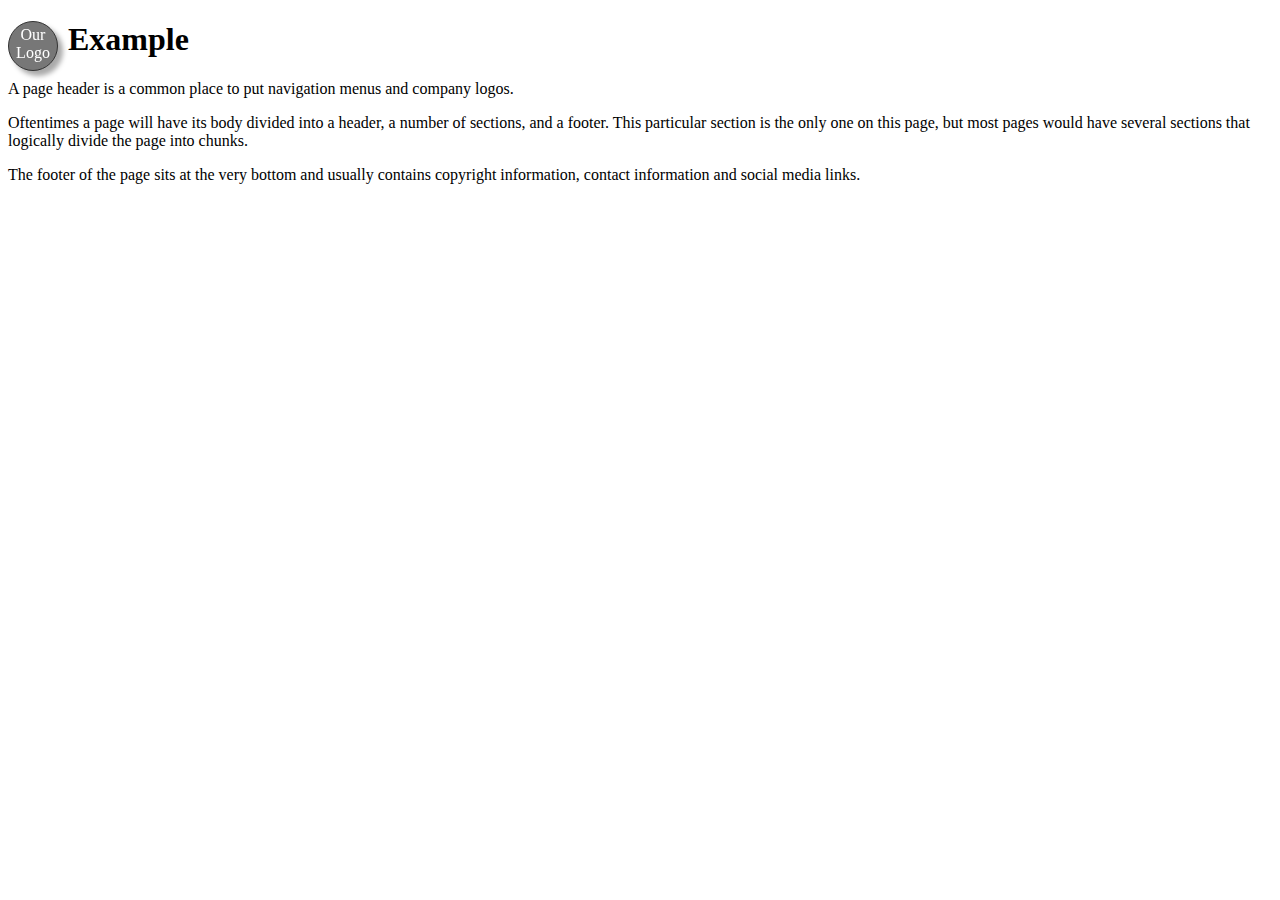
<file: index.html>
<!DOCTYPE html>

<html lang="en">

	<head>

		<meta charset="utf-8">

		<meta name="viewport" content="width=device-width, initial-scale=1.0">

        <title>Bel Amy Joseph | WEB-225 | 2019-04-16 Class Work</title>

        <link rel='stylesheet' href='assets/CSS/style.css' type='text/css' media='all' />

        <link rel="stylesheet" href="https://cdnjs.cloudflare.com/ajax/libs/animate.css/3.7.0/animate.min.css">


	</head>
    <body>
        <div class="logo">
            <span>Our Logo</span>
        </div>
        <header>
          <h1>Example</h1>
            <p>A page header is a common place to put navigation menus and company logos.</p>
        </header>
        <section>
            <p>Oftentimes a page will have its body divided into a header, a number of sections, and a footer. This particular section is the only one on this page, but most pages would have several sections that logically divide the page into chunks.</p>
        </section>
        <footer>The footer of the page sits at the very bottom and usually contains copyright information, contact information and social media links.</footer>
      <script src="assets/JS/app.js"></script>
    </body>

</html>
</file>
<file: assets/CSS/style.css>
/* Tuesday 16th of April 2019 Class Assignment CSS work can go here */

header h1{
  
  padding-left: 60px;
  
}
.logo{
  position: fixed;
  border: thin solid #333;
  padding-top: 4px;
  box-sizing: border-box;
  background-color: #777;
  color: #FFF;
  border-radius: 100%;
  height: 50px; 
  width: 50px;
  /* 
  background: url('https://dumielauxepices.net/sites/default/files/steampunk-clipart-industrial-wheel-779737-1678768.png');
  background-size: contain;
  background-position: center;
  */
  text-align: center;
  box-shadow: 5px 5px 5px #aaaaaa;
  cursor: pointer;
  /*
  transition: background-color .5s ease-in-out;
  transition: color .5s ease-in-out;
 
  animation: pulser 2s infinite;
  transition: pulser .5s ease-in-out; 

  animation: moveShadow 20s infinite;
  transition: box-shadow 15s ease-in-out;
  
    */

}

.logo:hover{
  color: #333;
  background-color: #FFF;
  box-shadow: 1px 1px 5px #777;
  /*
  animation: bounce 2s 1;
  */
}


@keyframes moveShadow {
  0%{

  }
  25% {
    box-shadow: -3px 3px 5px rgb(0,255,0);
  }
  50% {
    box-shadow: -3px -3px 5px rgb(255,0,0);
  }
  50% {
    box-shadow: 3px -3px 5px rgb(0,0,255);
  }
  100% {
    
  }
}


@keyframes pulser {
  0% {
    box-sizing: unset;
  }
  75% {
    padding: 10px;
    margin:-5px;
    box-sizing: unset;
  }
  100% {
    box-sizing: unset;
  }
}

@keyframes spinLogo {
  0%{
    
  }
  100% {
    transform: rotate(359deg);
  }
}

/*
  Or, you could always tell the animation to run twice 
  (or any even number of times) and tell the direction 
  to alternate.
*/

@keyframes fontbulger {
  0% {
    font-size: 10px;
  }
  30% {
    font-size: 15px;
  }
  100% {
    font-size: 12px;
  }
}
 /*
  If an animation has the same starting and ending 
  properties, one way to do that is to comma-separate 
  the 0% and 100% value.
*/

/*

#logo {
   -webkit-animation: NAME-YOUR-ANIMATION 5s infinite; Safari 4+ 
  -moz-animation:    NAME-YOUR-ANIMATION 5s infinite;  Fx 5+ 
  -o-animation:      NAME-YOUR-ANIMATION 5s infinite;  Opera 12+ 
  animation:         NAME-YOUR-ANIMATION 5s infinite;  IE 10+, Fx 29+ 
}

@-webkit-keyframes NAME-YOUR-ANIMATION {
  0%   { opacity: 0; }
  100% { opacity: 1; }
}
@-moz-keyframes NAME-YOUR-ANIMATION {
  0%   { opacity: 0; }
  100% { opacity: 1; }
}
@-o-keyframes NAME-YOUR-ANIMATION {
  0%   { opacity: 0; }
  100% { opacity: 1; }
}
@keyframes NAME-YOUR-ANIMATION {
  0%   { opacity: 0; }
  100% { opacity: 1; }
}

*/
</file>
